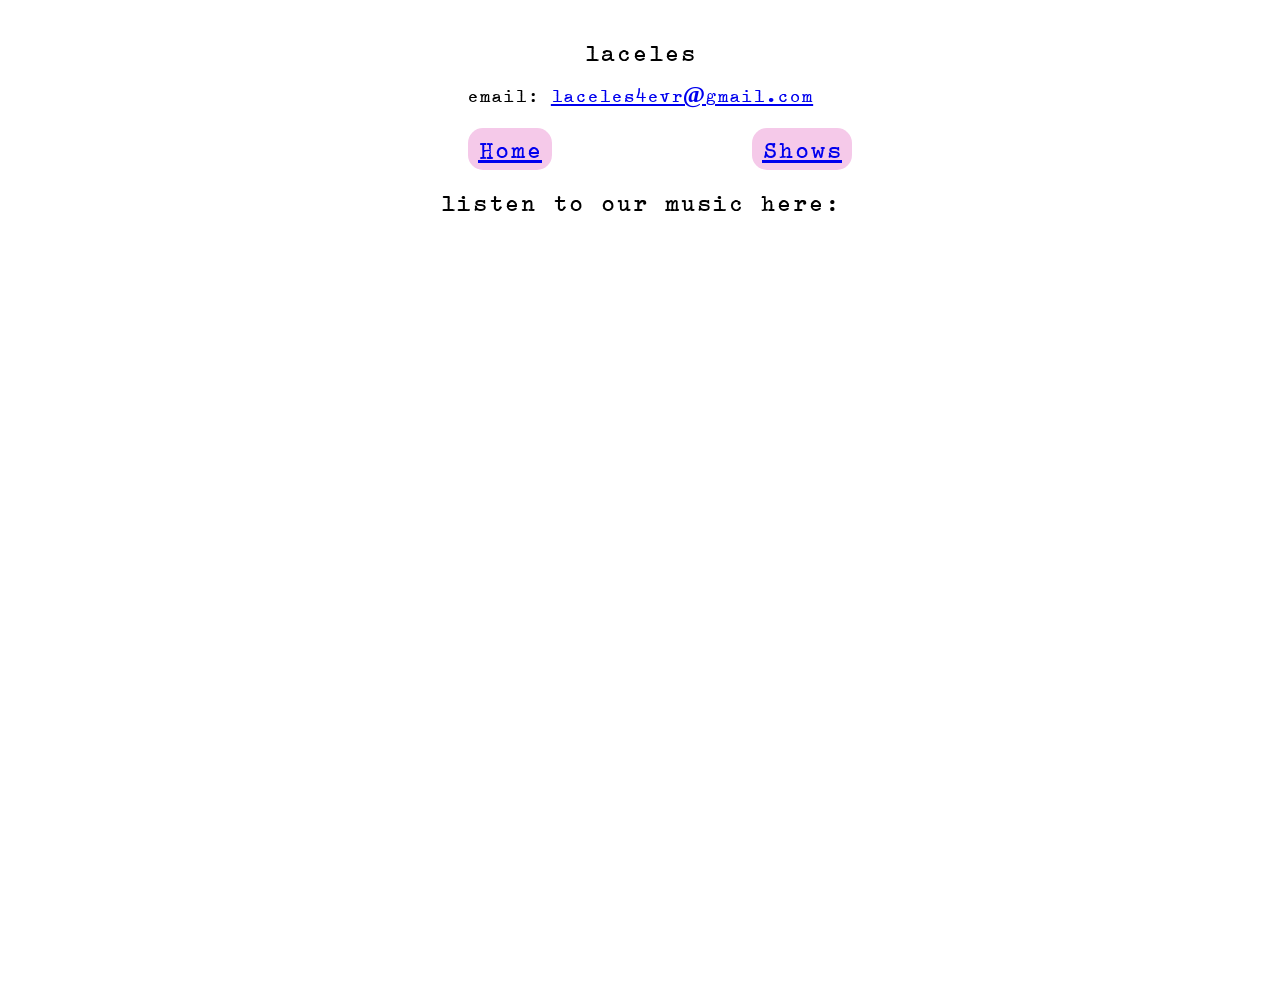
<file: index.html>
<!DOCTYPE html>

<html class="homePage">

<head>
	
	<meta charset="utf-8">
	
	<title>laceles</title>
	
	<link rel="stylesheet" href="css/style.css">	
	
</head>


<body>

  <div id="container">
	
	<header>
		<h1>laceles</h1>
		<h2>email: <a href="https://mail.google.com/mail/u/0/
  ?to=laceles4evr@gmail.com
  &su=Hi+hi+we+love+laceles
  &body=Hello+There
  &tf=cm" target="_blank">laceles4evr@gmail.com</a></h2>
		</header>

	<nav><ul>
		<li><a href="index.html">Home</a></li>
		<li><a href="shows.html">Shows</a></li>
	</nav>


	<header>
		<h1>listen to our music here:</h1>
<iframe style="border: 0; width: 350px; height: 753px;" src="https://bandcamp.com/EmbeddedPlayer/album=264169238/size=large/bgcol=ffffff/linkcol=63b2cc/transparent=true/" seamless><a href="https://laceles.bandcamp.com/album/dreamsicle">dreamsicle by Laceles</a></iframe>

  </div><!-- close "container" -->
  

</body>
	
</html>
</file>
<file: css/style.css>
/* Basic CSS resets -- leveling slight inconsistencies in browsers */
html, body {
	margin:20px;
	padding:0px;
	height:100%;
}

html {
		/* Standard text-settings below */
	font-size: 1em;
    line-height: 1.4em;
		/* background: url(../img/backgroundhmmm.png) no-repeat;
	background-size: 90%;
	background-color: rgba(255, 255, 255, 0.7);
	background-attachment: scroll;
	background-position: top; */
}


@font-face {
	font-family: 'boldSplend';
	src: url('SplendidB.ttf');
}


nav {
    position:sticky;
    top:10px;
    z-index:1;
    border-radius:15px;
    transition: transform 0.2s;
}

nav ul {
	list-style:none;
    display:flex;
    flex-direction: row;
    align-items: center;
    justify-content: center;
    
}


nav li {
    /* flex:1 1 20%; */
    text-align: center;
	display:block;
	padding: 10px;
	margin-inline-start: 100px;
	margin-inline-end: 100px;
	border-radius: 15px;
	transition: transform 0.2s;
	background:#f5c9e9;
	font-size:2em;
}


body {
	text-align: center;
	font-family: 'boldSplend';
}

ul{
	list-style: none;
}

li a:hover {
	transform: scale(1.05);
}

a {
	font-family: 'boldSplend';
}

img {
	max-width: 300px;
	height: auto;
}

header {
	font-family: 'boldSplend';
}


nav li:hover {
	color: #f5c9e9;
	background: white;
	transform: scale(1.05);
}

nav a:hover {
	color: #f5c9e9;
	background: white;
	transform: scale(1.05);
}


.showlinks a {
	display: inline-block;
	margin: 10px 0;
	font-size: 1.2em;
	color: #d980c1;
}

#playlist{
	display: inline-block;
	margin: 10px 0;
	font-size: 1.2em;
	color: #d980c1;
}

#playlist:hover {
	color: #f5c9e9;
	background: white;
	transform: scale(1.05);
}

.showlinks p {
	background: rgba(255, 255, 255, 0.8);
	padding: 10px;
	border-radius: 15px;
	text-align: center;
	display: inline-block;
}
</file>
